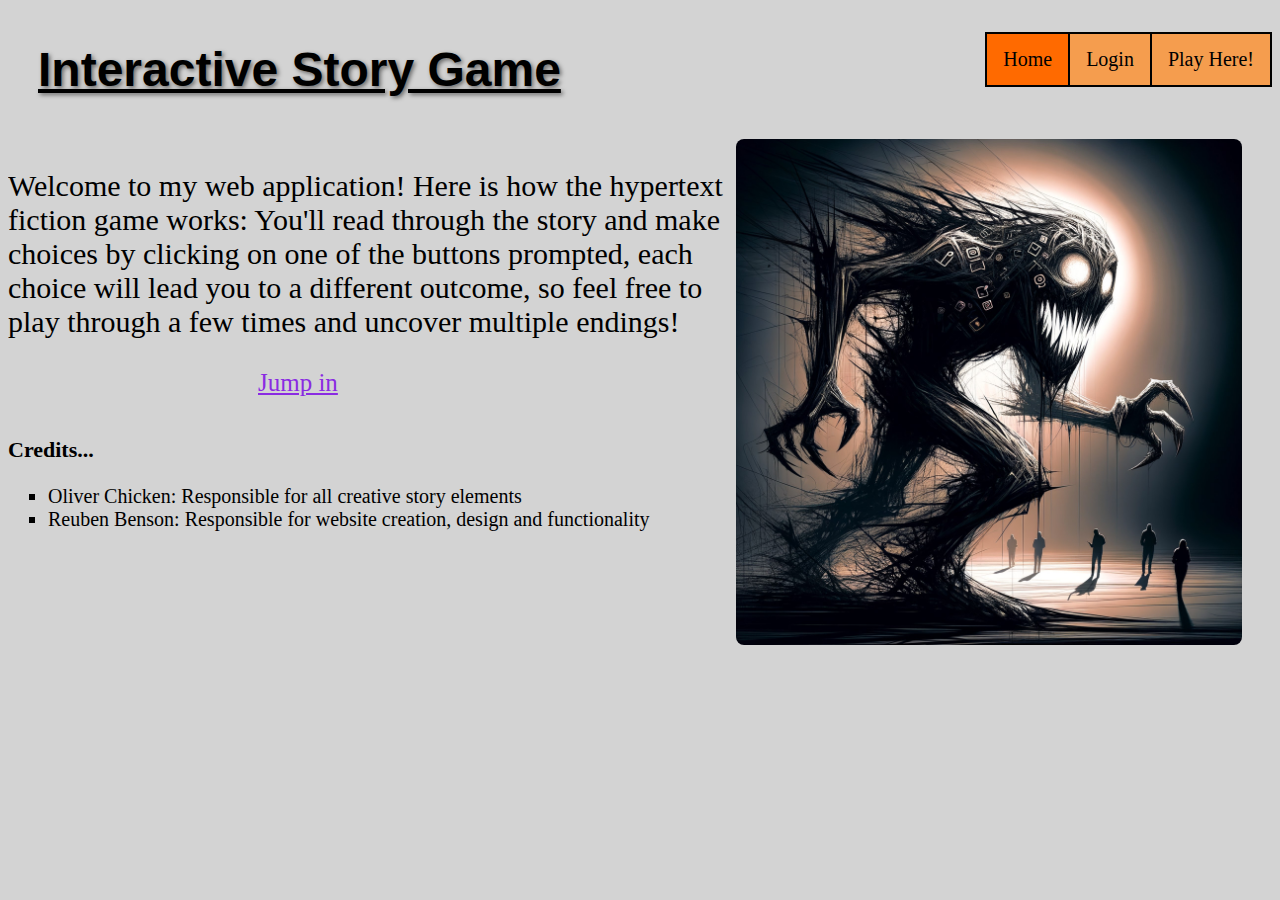
<file: index.html>
﻿<!DOCTYPE html>
<html>
<head>
    <meta charset="utf-8">
    <meta name="viewport" content="width=device-width">
    <title>Coursework 1004</title>
    <link href="style.css" rel="stylesheet" type="text/css" />
</head>
<body>

    <div class="topnav">
        <a href="playHere.html">Play Here!</a>
        <a href="login.html">Login</a>
        <a id="leftmost" class="active" href="index.html">Home</a>
    </div>
    <h1 id="mainTitle">Interactive Story Game</h1>

    <p id="demo"></p>

    <div class="textAndImage">
        <div class="text">


            <p id="welcomeText">Welcome to my web application! Here is how the hypertext fiction game works: You'll read through the story and make choices by clicking on one of the buttons prompted, each choice will lead you to a different outcome, so feel free to play through a few times and uncover multiple endings!</p>

            <a id="extraLink" href="playHere.html">Jump in</a>

            <h3> Credits...</h3>
            <ul>
                <li>Oliver Chicken: Responsible for all creative story elements </li>
                <li>Reuben Benson: Responsible for website creation, design and functionality </li>
            </ul>

        </div>
        <img id="abstractMonster" src="AbstractMonsterImage.jpg" alt="Dark scribbled monster representing social media" width=50%>


    </div>

    

</body>
</html>
</file>
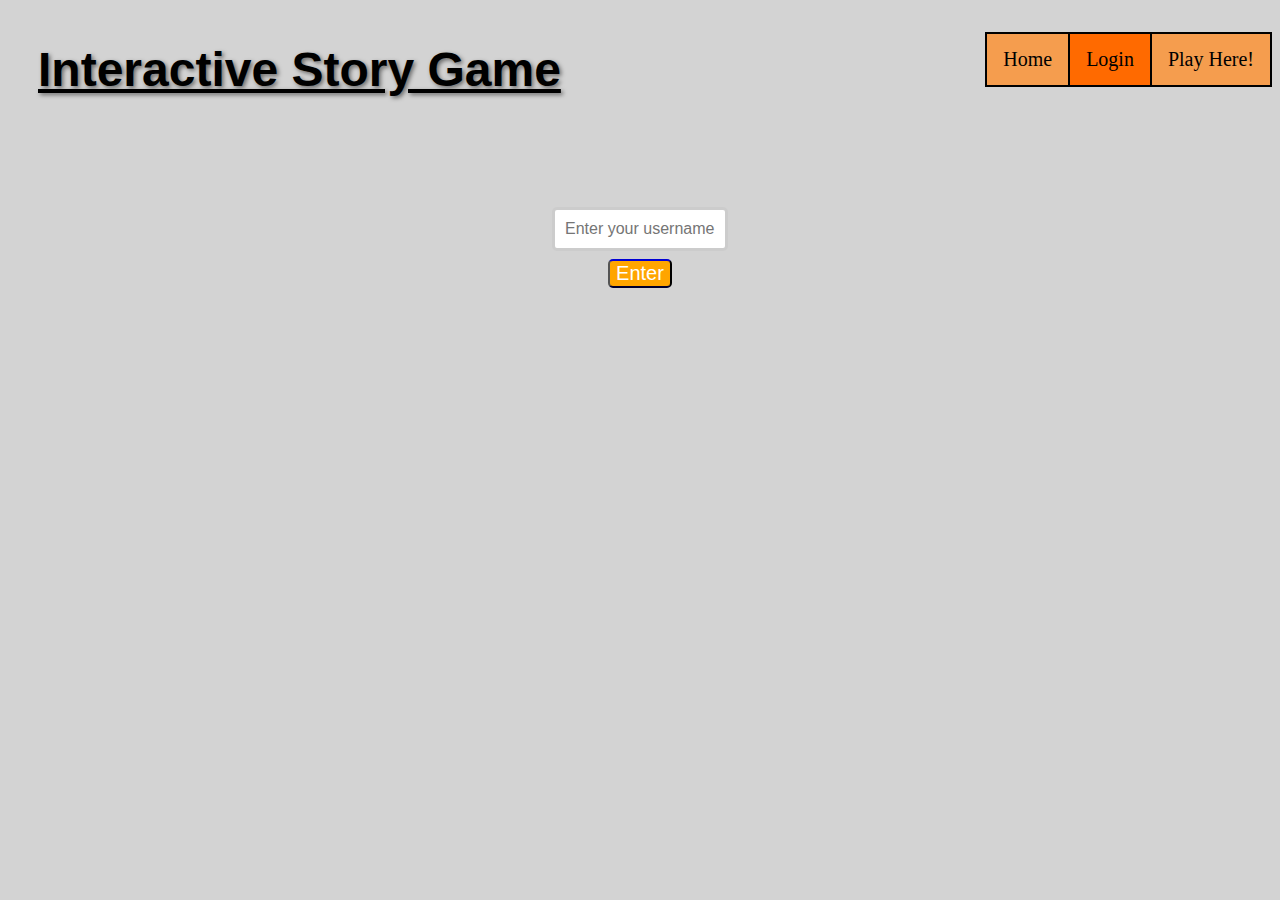
<file: login.html>
﻿<!DOCTYPE html>
<html>
<head>
    <meta charset="utf-8">
    <meta name="viewport" content="width=device-width">
    <title>Coursework 1004</title>
    <link href="style.css" rel="stylesheet" type="text/css" />
</head>
<body>

    <div class="topnav">
        <a href="playHere.html">Play Here!</a>
        <a class="active" href="login.html">Login</a>
        <a id="leftmost" href="index.html">Home</a>
    </div>
    <h1 id="mainTitle">Interactive Story Game</h1>



    <div class="centerMe">

        <input type="text" id="enterUsername" placeholder="Enter your username here!">
        <button id="loginButton" type="button">Enter</button>


        <script type="module" src="login.js"></script>


        <h1 id="makeMeAppearPlease"></h1>
    </div>


</body>
</html>
</file>
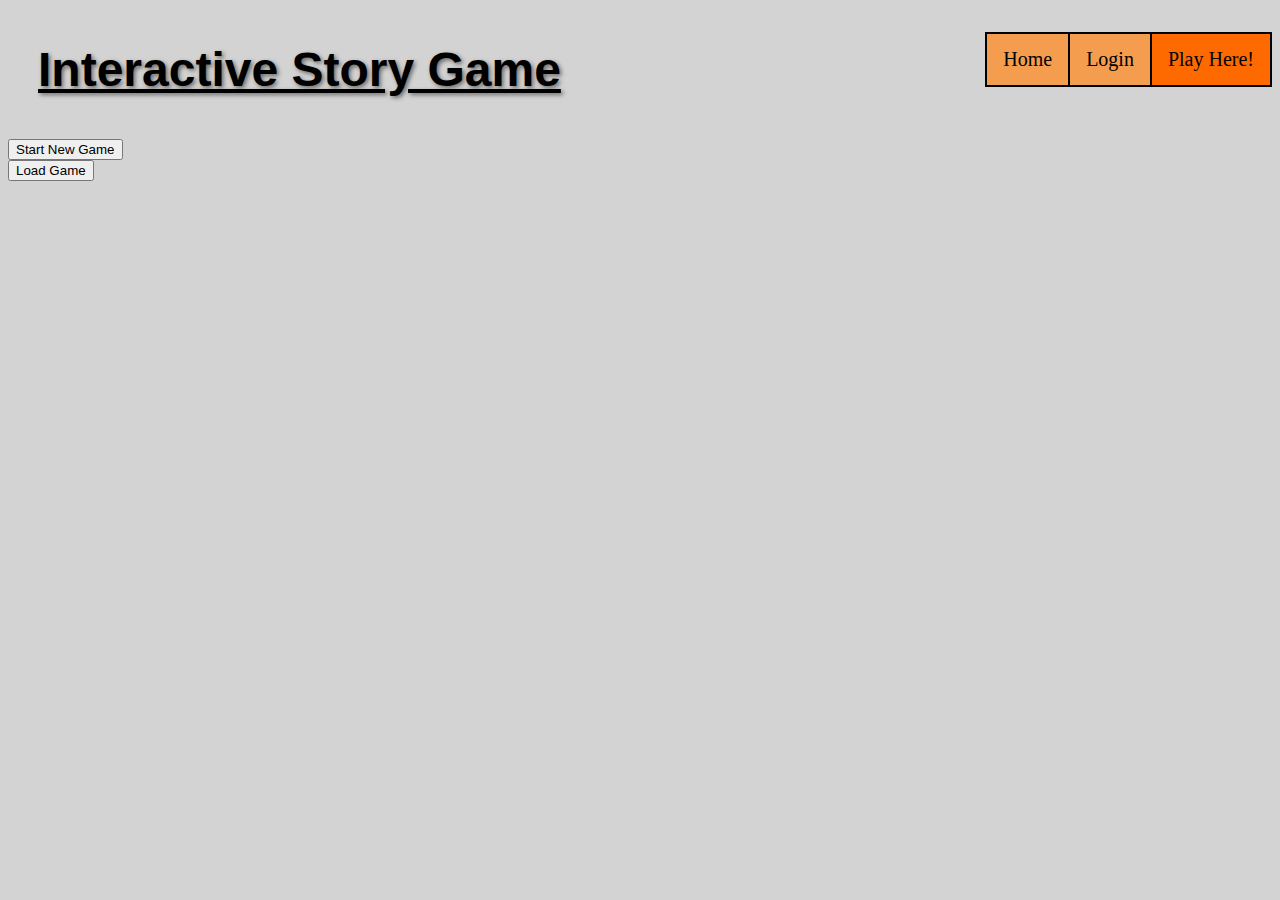
<file: playHere.html>
﻿<!DOCTYPE html>
<html>
<head>
    <meta charset="utf-8">
    <meta name="viewport" content="width=device-width">
    <title>Coursework 1004</title>
    <link href="style.css" rel="stylesheet" type="text/css"/>
</head>
<body>

    <div class="topnav">
        <a class="active" href="playHere.html">Play Here!</a>
        <a href="login.html">Login</a>
        <a id="leftmost" href="index.html">Home</a>
    </div>
    <h1 id="mainTitle">Interactive Story Game</h1>


    <button id="startButton" type="button">Start New Game </button>
    <div></div>
    <button id="loadButton" type="button">Load Game </button>

    <p id="replaceMe"></p>



    <div></div>
    <button id="finishGame" type="button">End Game?</button>


    <script src="playHere.js"></script>
</body>
</html>
</file>
<file: style.css>
﻿html, body {
    background-color: lightgray;
}


topnav {
    background-color: #f3f1e6;
    overflow: hidden;
    float: right;
}

.topnav a {
    float: right;
    background-color: #f59d4e;
    color: black;
    text-align: center;
    padding: 14px 16px;
    text-decoration: none;
    font-size: 20px;
    border-bottom: 2px solid black;
    border-top: 2px solid black;
    border-right: 2px solid black;
}

/* The below is so that the farthest left tab has a border on its left, 
   I cannot add a border to every left side or the borders between tabs double up and are very thick */
#leftmost {
    border-left: 2px solid black;
}

/* this is to change the colour of the tab that the user hovers over... */
.topnav a:hover {
    background-color: #ca6b28;
    color: black;
}
.topnav a.active {
    background-color: #ff6a00;
    color: black;
}
#mainTitle {
    padding: 10px 30px;
    text-decoration: underline;

    font-family: 'Roboto', sans-serif; /* Use custom font */
    font-size: 48px; /* Adjust font size */
    text-shadow: 2px 2px 4px rgba(0, 0, 0, 0.5); /* adding a shadow */
    color: black; /* Setting the colur*/

}
.button:hover{
    background-color: darkslategrey;
    font-weight: bold;
    color: deeppink;
}




#finishGame {
    display:none;
    position: fixed;
    bottom: 20px;
    left: 50%;
}
    





.textAndImage{
    overflow:hidden;
    display: flex;
}

.text{
    overflow:hidden
}

#abstractMonster {
    border-radius: 8px;
    width: 40%;

    float:left;
    margin-right:30px;
}


#extraLink {
    color:blueviolet;
    font-family:'Franklin Gothic Medium', 'Arial Narrow';
    margin-left: 250px;
    font-size: 25px;
}


#welcomeText {
    margin-top: 30px;
    margin-bottom: 30px;
    color: black;
    font-family: "Arial Rounded MT";
    font-size: 30px;


}

h3 {
    font-weight: bold;
    color: black;
    font-size: 22px;
    font-family: 'Times New Roman';
    margin-top: 40px;
}

li {
    list-style: square;
    color: black;
    font-size: 20px;
    font-family: 'Times New Roman';
}



.centerMe{

    margin-top: 100px;
    display: flex;
    flex-direction: column;
    align-items: center;
}



#loginButton{
    margin-top: 8px;
    font-size: 20px;
    border-radius: 5px;
    border-block-color: navy;
    color: white;
    background-color:Orange;
    cursor: pointer;
}
#loginButton:hover{
    background-color: darkorange;
}


#enterUsername {
    padding: 10px; 
    font-size: 16px; 
    border-radius: 5px; /*round corners xo*/
    border: 3px solid #ccc; 
    width: 150px; 
}

#makeMeAppearPlease {
    padding: 30px;
    font-size: 50px;
    text-align: center;
    color: orange;
    text-shadow: -1px -1px 0 black, 1px -1px 0 black, -1px 1px 0 black, 1px 1px 0 black; /* From someone on stack overflow (what a king: https://stackoverflow.com/questions/4919076/outline-effect-to-text) */
}
</file>
